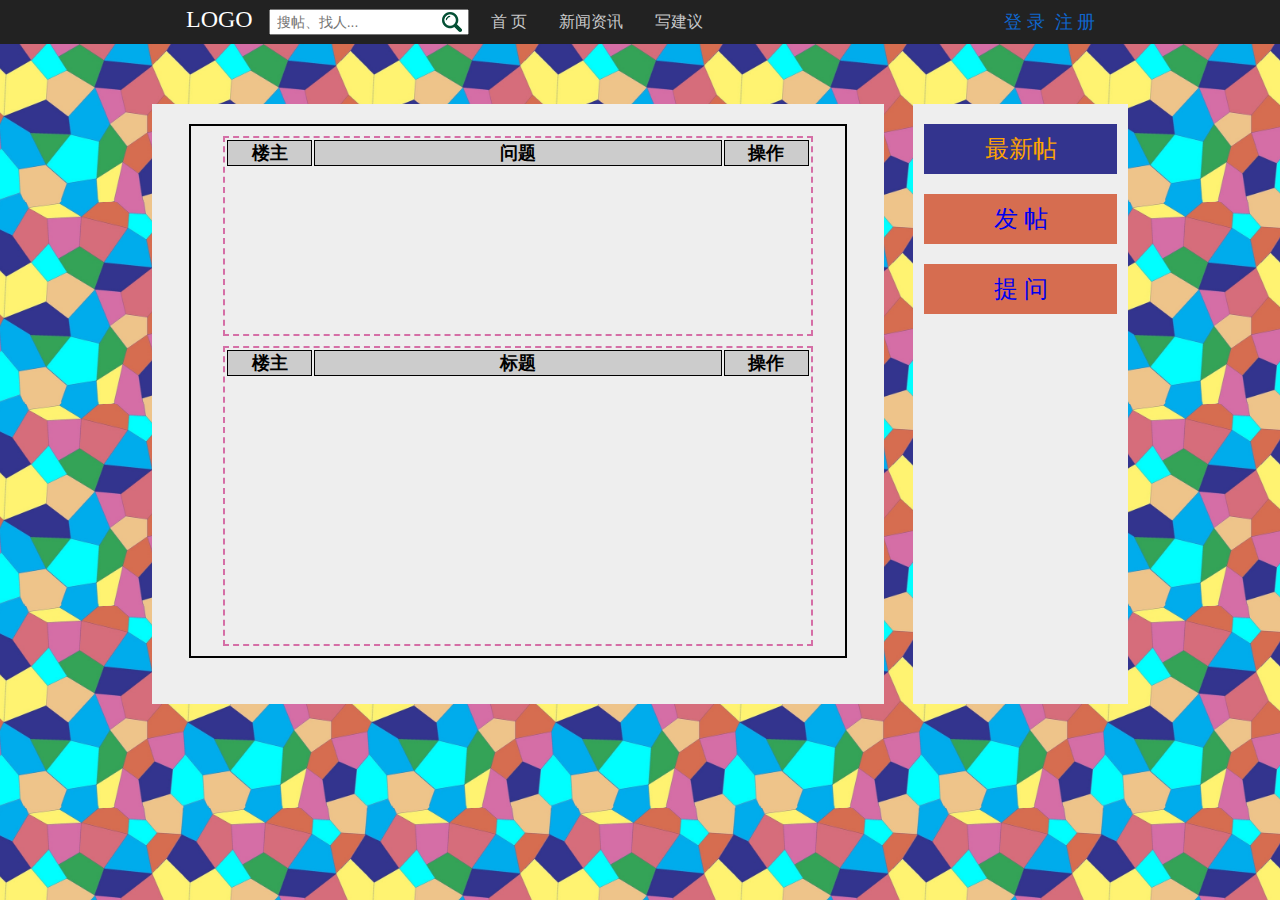
<file: index.html>
<!DOCTYPE HTML>
<html>
<head>
	<meta charset="utf-8">
	<meta name="viewport" content="width=device-width,initial-scale=1,use-scalable=no">
	<title>简单小论坛</title>
	<link href="./public/images/favicon.ico" rel="shortcut icon" type="image/x-icon" media="screen">
	<link href="./public/css/index.css" rel="stylesheet" type="text/css"/>
	<link href="./public/css/table.css" rel="stylesheet" type="text/css" media="all"/>
	<script src="./public/js/jquery-1.8.2.min.js" type="text/javascript"></script>
	<script src="./public/js/jquery1.7.js" type="text/javascript"></script>
</head>
<body>
<div class="header clearfix">
	<div class="logo"><a href="javascript:;">LOGO</a></div>
	<div class="nav_btn" id="nav_btn">三</div>
	<div class="search"> 
		<input type="text" class="search_text" placeholder="搜帖、找人..." id="keywords" name="keywords">
    	<button type="submit" class="search_btn" style="top: 11px;" id="submit" name="submit" ></button>
    </div>
	<ul class="nav clearfix" id="nav">
		<li><a href="./index.html">首    页</a></li>
		<li><a href="http://www.cnnic.net.cn/">新闻资讯</a></li>
		<li><a href="javascript:;" onclick="alert('请登录，登陆后才能发建议！')">写建议</a></li>
        <li><a href="./login.html" class="phone">登   录</a></li>
        <li><a href="./register.html" class="phone">注   册</a></li>
	</ul>
	<div class="operation">
		<div class="login"><a href="./login.html">登   录</a></div>
		<div class="register"><a href="./register.html">注   册</a></div>
	</div>
</div>
<div class="container clearfix" id="container">
	<div class="content content-left">
		<div class="curr_div">
			<div class="question_answer">
				<table class="table-style">
                        <thead>
                        <tr class="text-c">
                            <th width="100">楼主</th>
                            <th width="500">问题</th>
                            <th width="100">操作</th>
                        </tr>
                        </thead>
                        <tbody id="ask">
                        <!-- 数据显示区 -->
                        </tbody>
                    </table>
			</div>
			<div class="latest_posts">
				<table class="table-style">
                    <thead>
                        <tr class="text-c">
                            <th width="100">楼主</th>
                            <th width="500">标题</th>
                            <th width="100">操作</th>
                        </tr>
                    </thead>
                    <tbody id="post">
                    <!-- 数据显示区 -->
                    </tbody>
                </table>
			</div>
		</div>
	</div>
	<div class="content content-right public-nav">
		<div class="posts content-right_btn"><a href="javascript:;" index="0" class="reveal_nav curr_nav">最新帖</a></div>
		<div class="posting content-right_btn" id="posting"><a href="javascript:;" index="1" class="reveal_nav">发    帖</a></div>
		<div class="quiz content-right_btn" id="quiz"><a href="javascript:;" index="2" class="reveal_nav">提    问</a></div>
	</div>
</div> 
<div class="container-in clearfix hid" id="container_in">
    <div class="content-in">
        <div class="back" id="back" style="float: right; margin: 10px 8px -10px 0;"><a href="javascript:;">返回</a></div>
        <div class="topic" id="topic">
            <div class="title"></div>
            <div class="host">楼主：<span></span></div>
            <div class="main"><p style="text-indent:2em;"></p></div>
            <div class="write">
                <textarea name="write" class="write_main" id="write" placeholder="说点什么....(50字以内)" maxlength="50" clos="10" rows="5" warp="virtual"></textarea>
                <input type="submit" name="go" id="go" style="font-size: 16px;" value="发表">
            </div>
            <div class="answer">
                <table class="table-style">
                    <thead>
                        <tr class="text-c">
                            <th width="200">用户</th>
                            <th width="800">回答</th>
                        </tr>
                    </thead>
                    <tbody id="answer">
                    <!-- 数据显示区 -->
                    </tbody>
                </table>
            </div>
        </div>
    </div>
</div>
<div class="container-in clearfix hid" id="container_in2">
    <div class="content-in">
        <div class="back" id="back2" style="float: right; margin: 10px 8px -10px 0;"><a href="javascript:;">返回</a></div>
        <div class="topic" id="topic2">
            <div class="title"></div>
            <div class="host">楼主：<span></span></div>
            <div class="main"><p style="text-indent:2em;"></p></div>
            <div class="write">
                <textarea name="write" class="write_main" id="write2" placeholder="说点什么....(50字以内)" maxlength="50" clos="10" rows="5" warp="virtual"></textarea>
                <input type="submit" name="go" id="go2" style="font-size: 16px;" value="发表">
            </div>
            <div class="answer">
                <table class="table-style">
                    <thead>
                        <tr class="text-c">
                            <th width="200">用户</th>
                            <th width="800">回答</th>
                        </tr>
                    </thead>
                    <tbody id="answer2">
                    <!-- 数据显示区 -->
                    </tbody>
                </table>
            </div>
        </div>
    </div>
</div>
<script type="text/javascript" src="./public/js/index.js"></script>
<script type="text/javascript">
$('#posting').on('click',function(){
    alert("请登录，登陆后才能发帖！");
});
$('#quiz').on('click',function(){
    alert("请登录，登陆后才能提问！");
});
</script>	
<script type="text/javascript">
$(function (){
        $.ajax({
            url:"public/operate.php?act=get_post_list",
            method:"get",
            datatype:"json",
            success:function(data){
                var result = $.parseJSON(data);
                if (result.code!=0){
                    alert(result.msg);
                    return;
                }
                var post_list = $("#post");
                var posts = result.data;
                // for( var i = 0 , j = posts.length ; i < j ; i++) {
                //     var post_dom = get_post(posts[i]);
                //     post_list.append(post_dom);
                // }
                for( var i = posts.length-1 , j =  0; i >= j ; i--) {
                    var post_dom = get_post(posts[i]);
                    post_list.append(post_dom);
                }
            },
            error:function(data){
                alert('获取帖子列表失败！');
            }
        });
        $.ajax({
                url:"public/operate.php?act=get_ask_list",
                method:"get",
                datatype:"json",
                success:function(data){
                    var result = $.parseJSON(data);
                    if (result.code!=0){
                        alert(result.msg);
                        return;
                    }
                    var ask_list = $("#ask");
                    var asks = result.data;
                    // for( var i = 0 , j = asks.length ; i < j ; i++) {
                    //     var ask_dom = get_ask(asks[i]);
                    //     ask_list.append(ask_dom);
                    // }
                    for( var i = asks.length-1 , j = 0 ; i >= j ; i--) {
                        var ask_dom = get_ask(asks[i]);
                        ask_list.append(ask_dom);
                    }
                },
                error:function(data){
                    alert('获取问题列表失败！');
                }
            });
        $('#submit').on('click',function(){
            var keywords = $('#keywords').val().trim();
            if(!keywords) {
                alert("请输入需搜索的内容");
                return;
            } else{
                $.ajax({
                        url:"public/operate.php?act=search",
                        method:"POST",
                        datatype:"json",
                        data:{
                            keywords:keywords
                        },
                        success:function(data){
                            $("#keywords").val('');
                            var result = $.parseJSON(data);
                            if (result.code!=0){
                                alert(result.msg);
                                return;
                            }
                            $("#post").children("tr").remove();
                            $("#ask").children("tr").remove();
                            var post_list = $("#post");
                            var ask_list = $("#ask");
                            var posts = result.data;
                            var a=0;
                            var b=0;
                            for( var i = 0 , j = posts.length ; i < j ; i++) {
                                if (posts[i].category==1) {
                                    ++a;
                                    var post_dom = get_post(posts[i]);
                                    post_list.append(post_dom);
                                }
                                if (posts[i].category==0) {
                                    ++b;
                                    var ask_dom = get_ask(posts[i]);
                                    ask_list.append(ask_dom);
                                }
                            }
                            if (a==0&&b==0) {
                                        alert('未找到相关帖子和问题，请重新输入关键词！');
                                    }else if (b!=0&&a!=0) {
                                        alert('内容如下！');
                                    } else {

                                    if (b==0){
                                                alert('未找到相关问题!');
                                            } 
                                    if (a==0){
                                                alert('未找到相关帖子!');
                                            } 
                                    if (b!=0){
                                                alert('相关问题内容如下！');
                                            } 
                                    if (a!=0){
                                                alert('相关帖子内容如下！');
                                            }
                                }
					            var back = $("#container_in2");
					            back.addClass('hid');
					            back.removeClass('show');
					            var come = $("#container");
					            come.removeClass('hid');
					            come.addClass('show');
                        },
                        error:function(data){
                            alert('搜索的内容失败!!!');
                        }
                    });
            }
        });
        //获取问题模块
        function get_ask(data){
                    var row_obj = $('<tr class="text-c"></tr>');
                    var old_data = ["username","title"];
                    for(var j = 1;j <3;j++){
                        var col_td = $("<td></td>");
                        old_data[0] = data.username;
                        old_data[1] = data.title;
                        col_td.text(old_data[j-1]);
                        row_obj.append(col_td);
                    }
                    //操作按钮
                    var Button = $('<a title="进入话题" href="javascript:;" style="text-decoration:none">进入话题</a>');
                    Button.attr("title",data['title']);
                    Button.click(ask_in);

                    var opt_td = $('<td></td>');
                    opt_td.append(Button);
                    row_obj.append(opt_td);
                    //返回
                    return row_obj;
                }
                //获取问题模块
            function get_post(data){
                    var row_obj = $('<tr class="text-c"></tr>');
                    var old_data = ["username","title"];
                    for(var j = 1;j <3;j++){
                        var col_td = $("<td></td>");
                        old_data[0] = data.username;
                        old_data[1] = data.title;
                        col_td.text(old_data[j-1]);
                        row_obj.append(col_td);
                    }
                    //操作按钮
                    var Button = $('<a title="进入话题" href="javascript:;" style="text-decoration:none">进入话题</a>');
                    Button.attr("title",data['title']);
                    Button.click(post_in);

                    var opt_td = $('<td></td>');
                    opt_td.append(Button);
                    row_obj.append(opt_td);
                    //返回
                    return row_obj;
                }
        //进入问题
        function ask_in(title){
            var title = $(this).attr("title");
            var back = $("#container_in");
            back.removeClass('hid');
            back.addClass('show');
            var come = $("#container");
            come.addClass('hid');
            come.removeClass('show');
            $.ajax({
                url:"public/operate.php?act=ask_in",
                method:"post",
                data: {
                    title:title,
                },
                datatype:"json",
                success:function(data){
                    var meButton = $('#answer').children().remove();
                    var result = $.parseJSON(data);
                    if (result.code!=0){
                        alert(result.msg);
                        return;
                    }
                    if (result.msg!=''){
                        alert(result.msg);
                    }
                    var answer_list = $("#answer");
                    var data = result.data;
                    if(data.length==1) {
                        alert("暂时没有人回答，快来回答吧！");
                    }
                    var father = data[0];
                    var topic_title = $("#topic .title");
                    var topic_host = $("#topic .host span");
                    var topic_main = $("#topic .main p");
                    topic_title.text(father.title);
                    topic_host.text(father.username);
                    topic_main.text(father.main);
                    for( var i = 1 , j = data.length ; i < j ; i++) {
                        var data_dom = answer(data[i]);
                        answer_list.append(data_dom);
                    }
                    $('#gom').on('click',function(){
                        var write = $("#write").val().trim();
                        var title = father.title;
                        if (!write) {
                            alert("请输入评论内容!");
                            return;
                        }
                        $("#write").val('');
                        alert("请登录，登录后才可以评论!");
                    });
                },
                error:function(data){
                    alert('进入话题讨论失败！');
                }
            });
        }
        function answer(data){
            var row_obj = $('<tr class="text-c"></tr>');
                    var old_data = ["username","answer"];
                    for(var j = 0;j <2;j++){
                        var col_td = $("<td></td>");
                        old_data[0] = data.username;
                        old_data[1] = data.answer;
                        col_td.text(old_data[j]);
                        row_obj.append(col_td);
                    }
                    return row_obj;
        }
        //进入帖子
        function post_in(title){
            var title = $(this).attr("title");
            var back = $("#container_in2");
            back.removeClass('hid');
            back.addClass('show');
            var come = $("#container");
            come.addClass('hid');
            come.removeClass('show');
            $.ajax({
                url:"public/operate.php?act=post_in",
                method:"post",
                data: {
                    title:title,
                },
                datatype:"json",
                success:function(data){
                    var meButton = $('#answer2').children().remove();
                    var result = $.parseJSON(data);
                    if (result.code!=0){
                        alert(result.msg);
                        return;
                    }
                    if (result.msg!=''){
                        alert(result.msg);
                    }
                    var answer_list = $("#answer2");
                    var data = result.data;
                    if(data.length==1) {
                        alert("暂时没有人评论，快来评论吧！");
                    }
                    var father = data[0];
                    var topic_title = $("#topic2 .title");
                    var topic_host = $("#topic2 .host span");
                    var topic_main = $("#topic2 .main p");
                    topic_title.text(father.title);
                    topic_host.text(father.username);
                    topic_main.text(father.main);
                    for( var i = 1 , j = data.length ; i < j ; i++) {
                        var data_dom = answer(data[i]);
                        answer_list.append(data_dom);
                    }
                    $('#go2').on('click',function(){
                        var write = $("#write2").val().trim();
                        var title = father.title;
                        if (!write) {
                            alert("请输入评论内容!");
                            return;
                        }
                        $("#write2").val('');
                        alert("请登录，登录后才可以评论!");
                    });
                },
                error:function(data){
                    alert('进入话题讨论失败！');
                }
            });
        }
        $('#go').on('click',function(){
            var write = $("#write").val().trim();
            if (!write) {
                alert("请输入评论内容!");
                return;
            }
            alert("请登录，登录后才可以评论!");
          }); 
        $('#back').on('click',function(){
            var back = $("#container_in");
            back.addClass('hid');
            back.removeClass('show');
            var come = $("#container");
            come.removeClass('hid');
            come.addClass('show');
        });
        $('#back2').on('click',function(){
            var back = $("#container_in2");
            back.addClass('hid');
            back.removeClass('show');
            var come = $("#container");
            come.removeClass('hid');
            come.addClass('show');
        });
    });
</script>		
</body>
</html>
</file>
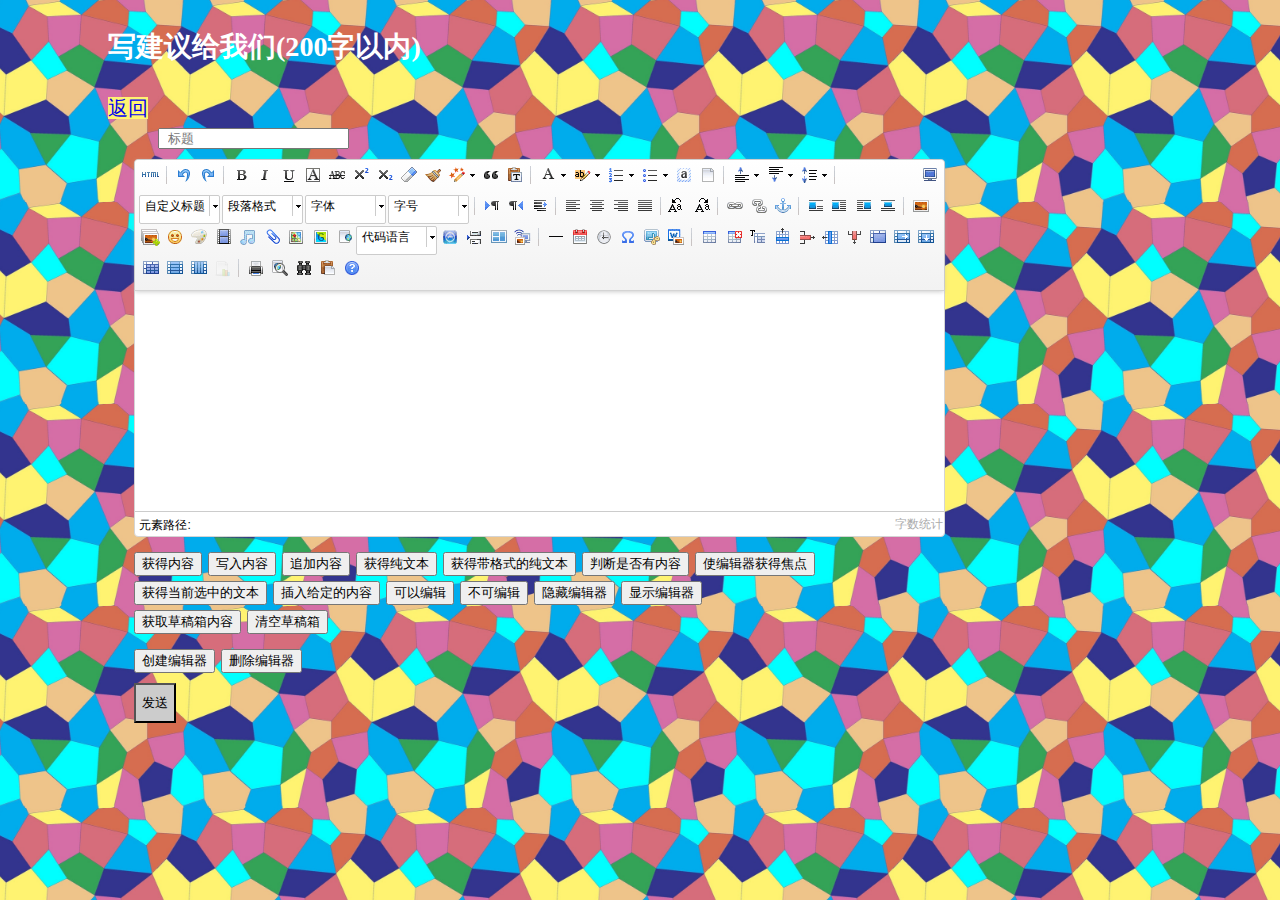
<file: advice.html>
<!DOCTYPE HTML>
<html>
<head>
    <meta http-equiv="Content-Type" content="text/html;charset=utf-8"/>
    <meta name="viewport" content="width=device-width,initial-scale=1,use-scalable=no">
    <title>建议 - 简单小论坛</title>
    <link href="images/favicon.ico" rel="shortcut icon" type="image/x-icon" media="screen">
    <script type="text/javascript" charset="utf-8" src="ueditor/ueditor.config.js"></script>
    <script type="text/javascript" charset="utf-8" src="ueditor/ueditor.all.min.js"> </script>
    <script type="text/javascript" charset="utf-8" src="ueditor/lang/zh-cn/zh-cn.js"></script>
    <script src="js/jquery-1.8.2.min.js" type="text/javascript"></script>
    <script src="js/jquery1.7.js" type="text/javascript"></script>
</head>
<body>
    <style type="text/css">
        body {
            background-image: url('images/bg.png');
            font-size: 24px;
            font-family: 'MicroSoft YaHei';
        }
        div{
            width:100%;
        }
    </style>
</head>
<body>
<div>
    <h3 style="position: relative;left:100px;color:#fff;">写建议给我们(200字以内)</h3><a href="javascript:window.history.back()" style="position: relative;top:0px;left: 100px;text-decoration: none;font-size: 20px;background-color: #FFF371;">返回</a>
    <div style="position: relative;top:0px;left: 150px;"><input type="text" name="title" placeholder="标题" style="padding-left: 8px;"></div>
    <script id="editor" name="editor" type="text/plain" style="width:80%;height:220px; margin: 10px auto 0;"></script>
</div>
<div id="btns" style="width:80%;margin: 10px auto;">
    <div>
        <button onclick="getContent()">获得内容</button>
        <button onclick="setContent()">写入内容</button>
        <button onclick="setContent(true)">追加内容</button>
        <button onclick="getContentTxt()">获得纯文本</button>
        <button onclick="getPlainTxt()">获得带格式的纯文本</button>
        <button onclick="hasContent()">判断是否有内容</button>
        <button onclick="setFocus()">使编辑器获得焦点</button>
    </div>
    <div>
        <button onclick="getText()">获得当前选中的文本</button>
        <button onclick="insertHtml()">插入给定的内容</button>
        <button id="enable" onclick="setEnabled()">可以编辑</button>
        <button onclick="setDisabled()">不可编辑</button>
        <button onclick=" UE.getEditor('editor').setHide()">隐藏编辑器</button>
        <button onclick=" UE.getEditor('editor').setShow()">显示编辑器</button>
    </div>

    <div>
        <button onclick="getLocalData()" >获取草稿箱内容</button>
        <button onclick="clearLocalData()" >清空草稿箱</button>
    </div>
</div>
<div style="width:80%;margin: 10px auto;">
    <button onclick="createEditor()">
    创建编辑器</button>
    <button onclick="deleteEditor()">
    删除编辑器</button>
</div>
<div style="width:80%;margin: 10px auto 100px;height:20px;">
    <input type="submit" name="submit" id="submit" value="发送" style="height:20px;height:40px;color:#000;background: #ccc;">
</div>
<script type="text/javascript">

    var ue = UE.getEditor('editor');

    function insertHtml() {
        var value = prompt('插入html代码', '');
        UE.getEditor('editor').execCommand('insertHtml', value)
    }
    function createEditor() {
        enableBtn();
        UE.getEditor('editor');
    }
    function getContent() {
        var arr = [];
        arr.push("使用editor.getContent()方法可以获得编辑器的内容");
        arr.push("内容为：");
        arr.push(UE.getEditor('editor').getContent());
        alert(arr.join("\n"));
    }
    function getPlainTxt() {
        var arr = [];
        arr.push("使用editor.getPlainTxt()方法可以获得编辑器的带格式的纯文本内容");
        arr.push("内容为：");
        arr.push(UE.getEditor('editor').getPlainTxt());
        alert(arr.join('\n'))
    }
    function setContent(isAppendTo) {
        var arr = [];
        arr.push("使用editor.setContent('欢迎使用ueditor')方法可以设置编辑器的内容");
        UE.getEditor('editor').setContent('欢迎使用ueditor', isAppendTo);
        alert(arr.join("\n"));
    }
    function setDisabled() {
        UE.getEditor('editor').setDisabled('fullscreen');
        disableBtn("enable");
    }

    function setEnabled() {
        UE.getEditor('editor').setEnabled();
        enableBtn();
    }

    function getText() {
        //当你点击按钮时编辑区域已经失去了焦点，如果直接用getText将不会得到内容，所以要在选回来，然后取得内容
        var range = UE.getEditor('editor').selection.getRange();
        range.select();
        var txt = UE.getEditor('editor').selection.getText();
        alert(txt)
    }

    function getContentTxt() {
        var arr = [];
        arr.push("使用editor.getContentTxt()方法可以获得编辑器的纯文本内容");
        arr.push("编辑器的纯文本内容为：");
        arr.push(UE.getEditor('editor').getContentTxt());
        alert(arr.join("\n"));
    }
    function hasContent() {
        var arr = [];
        arr.push("判断编辑器里是否有内容");
        arr.push("判断结果为：");
        arr.push(UE.getEditor('editor').hasContents());
        alert(arr.join("\n"));
    }
    function setFocus() {
        UE.getEditor('editor').focus();
    }
    function deleteEditor() {
        disableBtn();
        UE.getEditor('editor').destroy();
    }
    function disableBtn(str) {
        var div = document.getElementById('btns');
        var btns = UE.dom.domUtils.getElementsByTagName(div, "button");
        for (var i = 0, btn; btn = btns[i++];) {
            if (btn.id == str) {
                UE.dom.domUtils.removeAttributes(btn, ["disabled"]);
            } else {
                btn.setAttribute("disabled", "true");
            }
        }
    }
    function enableBtn() {
        var div = document.getElementById('btns');
        var btns = UE.dom.domUtils.getElementsByTagName(div, "button");
        for (var i = 0, btn; btn = btns[i++];) {
            UE.dom.domUtils.removeAttributes(btn, ["disabled"]);
        }
    }

    function getLocalData () {
        alert(UE.getEditor('editor').execCommand( "getlocaldata" ));
    }

    function clearLocalData () {
        UE.getEditor('editor').execCommand( "clearlocaldata" );
        alert("已清空草稿箱")
    }
</script>
<script type="text/javascript">
$('#submit').on('click',function(){
    alert("该功能暂未开通，敬请期待！");
    }); 
</script>
</body>
</html>
</file>
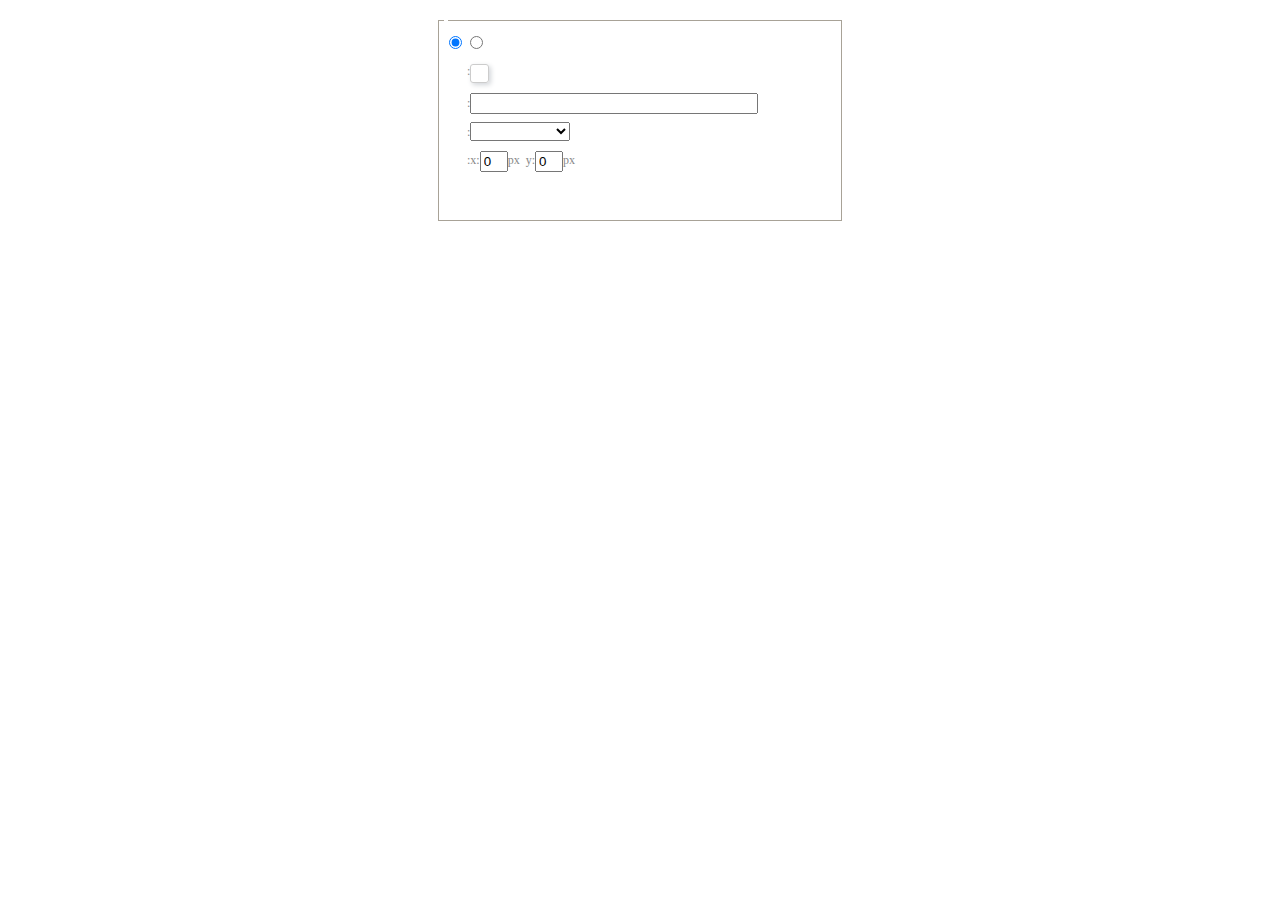
<file: ueditor/dialogs/background/background.html>
<!DOCTYPE HTML>
<html>
<head>
    <meta http-equiv="Content-Type" content="text/html;charset=utf-8"/>
    <script type="text/javascript" src="../internal.js"></script>
    <link rel="stylesheet" type="text/css" href="background.css">
</head>
<body>
    <div id="bg_container" class="wrapper">
        <div id="tabHeads" class="tabhead">
            <span class="focus" data-content-id="normal"><var id="lang_background_normal"></var></span>
            <span class="" data-content-id="imgManager"><var id="lang_background_local"></var></span>
        </div>
        <div id="tabBodys" class="tabbody">
            <div id="normal" class="panel focus">
                <fieldset class="bgarea">
                    <legend><var id="lang_background_set"></var></legend>
                    <div class="content">
                        <div>
                            <label><input id="nocolorRadio" class="iptradio" type="radio" name="t" value="none" checked="checked"><var id="lang_background_none"></var></label>
                            <label><input id="coloredRadio" class="iptradio" type="radio" name="t" value="color"><var id="lang_background_colored"></var></label>
                        </div>
                        <div class="wrapcolor pl">
                            <div class="color">
                                <var id="lang_background_color"></var>:
                            </div>
                            <div id="colorPicker"></div>
                            <div class="clear"></div>
                        </div>
                        <div class="wrapcolor pl">
                            <label><var id="lang_background_netimg"></var>:</label><input class="txt" type="text" id="url">
                        </div>
                        <div id="alignment" class="alignment">
                            <var id="lang_background_align"></var>:<select id="repeatType">
                                <option value="center"></option>
                                <option value="repeat-x"></option>
                                <option value="repeat-y"></option>
                                <option value="repeat"></option>
                                <option value="self"></option>
                            </select>
                        </div>
                        <div id="custom" >
                            <var id="lang_background_position"></var>:x:<input type="text" size="1" id="x" maxlength="4" value="0">px&nbsp;&nbsp;y:<input type="text" size="1" id="y" maxlength="4" value="0">px
                        </div>
                    </div>
                </fieldset>

            </div>
            <div id="imgManager" class="panel">
                <div id="imageList" style=""></div>
            </div>
        </div>
    </div>
    <script type="text/javascript" src="background.js"></script>
</body>
</html>
</file>
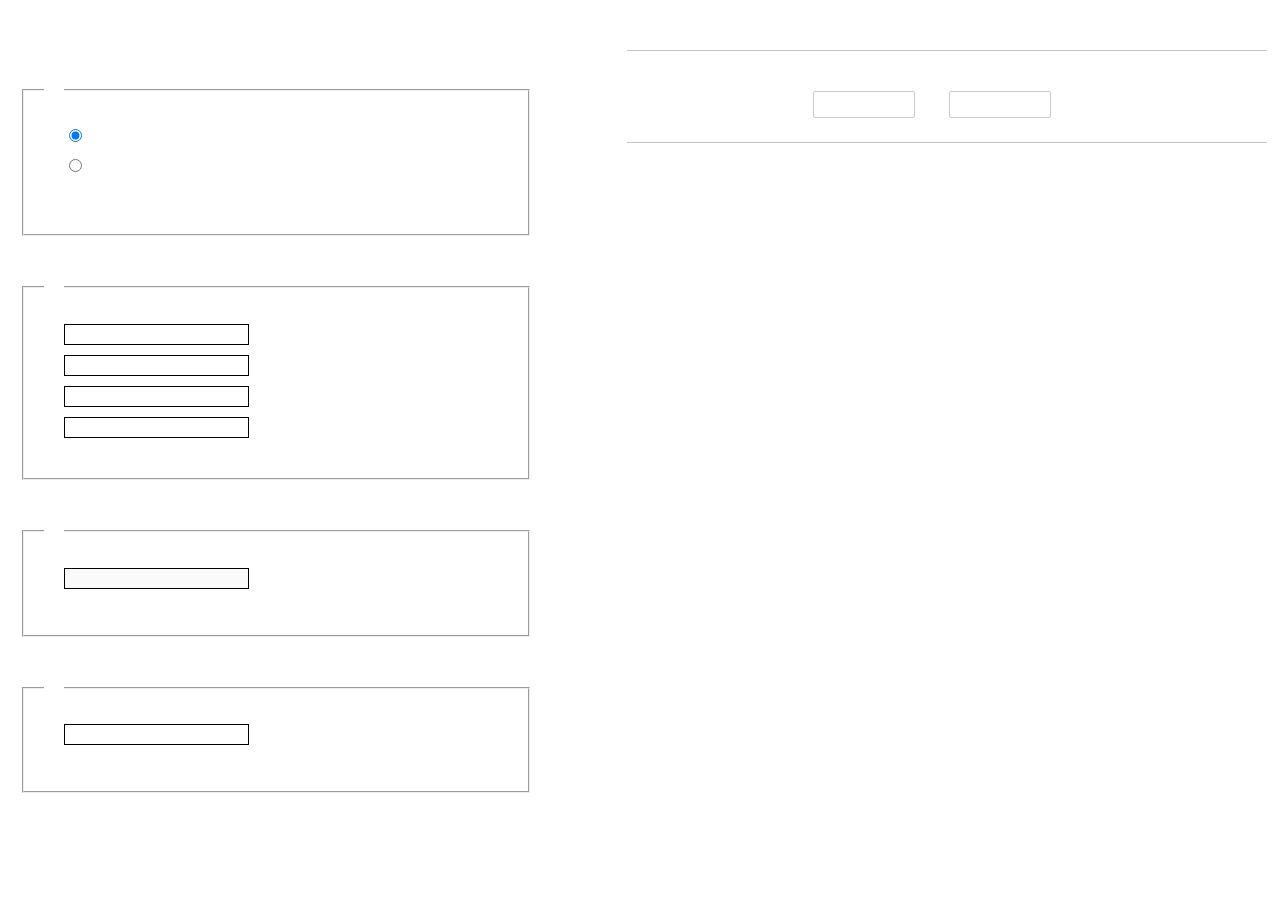
<file: ueditor/dialogs/charts/charts.html>
<!DOCTYPE html>
<html>
    <head>
        <title>chart</title>
        <meta chartset="utf-8">
        <link rel="stylesheet" type="text/css" href="charts.css">
        <script type="text/javascript" src="../internal.js"></script>
    </head>
    <body>
        <div class="main">
            <div class="table-view">
                <h3><var id="lang_data_source"></var></h3>
                <div id="tableContainer" class="table-container"></div>
                <h3><var id="lang_chart_format"></var></h3>
                <form name="data-form">
                    <div class="charts-format">
                        <fieldset>
                            <legend><var id="lang_data_align"></var></legend>
                            <div class="format-item-container">
                                <label>
                                    <input type="radio" class="format-ctrl not-pie-item" name="charts-format" value="1" checked="checked">
                                    <var id="lang_chart_align_same"></var>
                                </label>
                                <label>
                                    <input type="radio" class="format-ctrl not-pie-item" name="charts-format" value="-1">
                                    <var id="lang_chart_align_reverse"></var>
                                </label>
                                <br>
                            </div>
                        </fieldset>
                        <fieldset>
                            <legend><var id="lang_chart_title"></var></legend>
                            <div class="format-item-container">
                                <label>
                                    <var id="lang_chart_main_title"></var><input type="text" name="title" class="data-item">
                                </label>
                                <label>
                                    <var id="lang_chart_sub_title"></var><input type="text" name="sub-title" class="data-item not-pie-item">
                                </label>
                                <label>
                                    <var id="lang_chart_x_title"></var><input type="text" name="x-title" class="data-item not-pie-item">
                                </label>
                                <label>
                                    <var id="lang_chart_y_title"></var><input type="text" name="y-title" class="data-item not-pie-item">
                                </label>
                            </div>
                        </fieldset>
                        <fieldset>
                            <legend><var id="lang_chart_tip"></var></legend>
                            <div class="format-item-container">
                                <label>
                                    <var id="lang_cahrt_tip_prefix"></var>
                                    <input type="text" id="tipInput" name="tip" class="data-item" disabled="disabled">
                                </label>
                                <p><var id="lang_cahrt_tip_description"></var></p>
                            </div>
                        </fieldset>
                        <fieldset>
                            <legend><var id="lang_chart_data_unit"></var></legend>
                            <div class="format-item-container">
                                <label><var id="lang_chart_data_unit_title"></var><input type="text" name="unit" class="data-item"></label>
                                <p><var id="lang_chart_data_unit_description"></var></p>
                            </div>
                        </fieldset>
                    </div>
                </form>
            </div>
            <div class="charts-view">
                <div id="chartsContainer" class="charts-container"></div>
                <div id="chartsType" class="charts-type">
                    <h3><var id="lang_chart_type"></var></h3>
                    <div class="scroll-view">
                        <div class="scroll-container">
                            <div id="scrollBed" class="scroll-bed"></div>
                        </div>
                        <div id="buttonContainer" class="button-container">
                            <a href="#" data-title="prev"><var id="lang_prev_btn"></var></a>
                            <a href="#" data-title="next"><var id="lang_next_btn"></var></a>
                        </div>
                    </div>
                </div>
            </div>
        </div>
        <script src="../../third-party/jquery-1.10.2.min.js"></script>
        <script src="../../third-party/highcharts/highcharts.js"></script>
        <script src="chart.config.js"></script>
        <script src="charts.js"></script>
    </body>
</html>
</file>
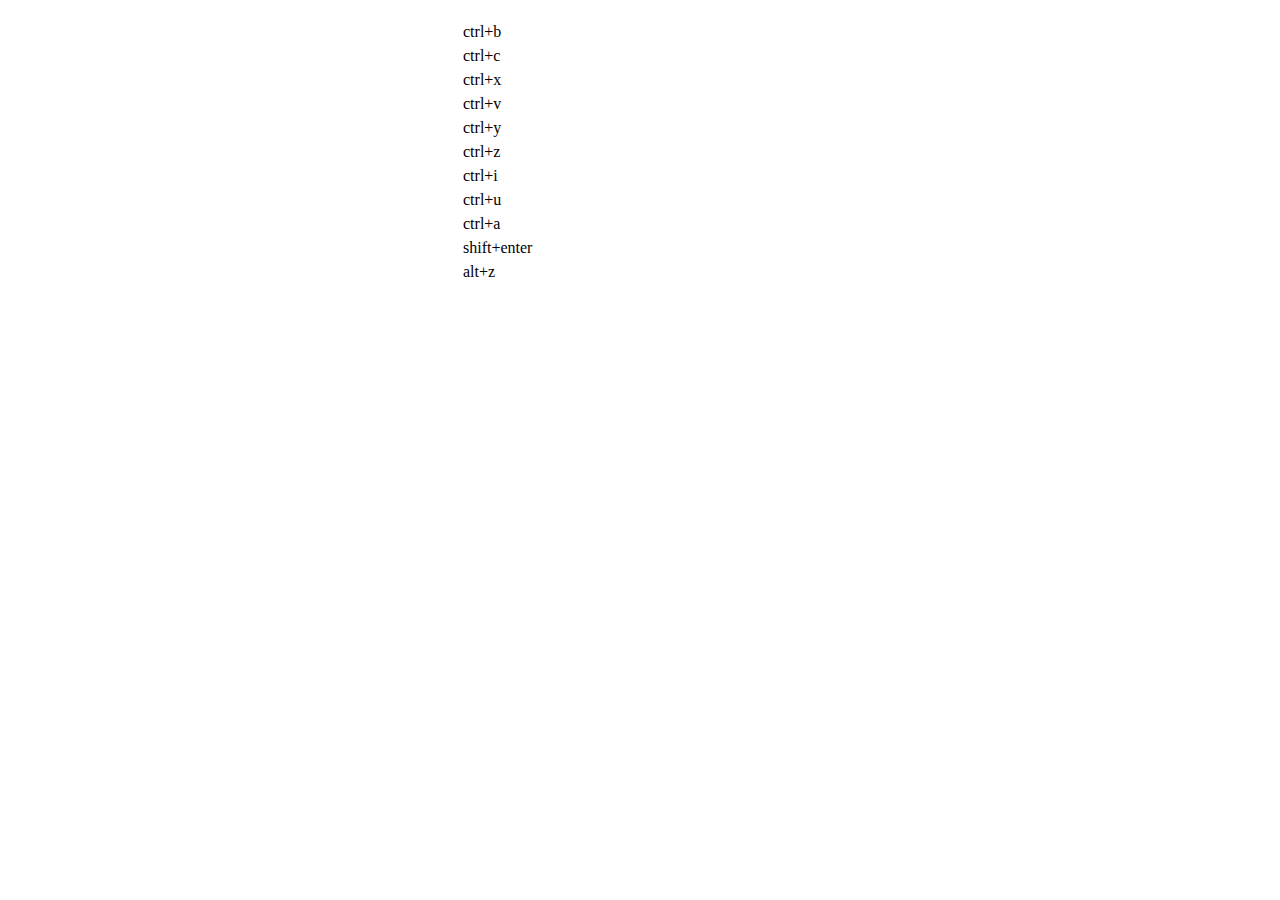
<file: ueditor/dialogs/help/help.html>
<!DOCTYPE HTML PUBLIC "-//W3C//DTD HTML 4.01 Transitional//EN"
        "http://www.w3.org/TR/html4/loose.dtd">
<html>
<head>
    <title>帮助</title>
    <meta content="text/html; charset=utf-8" http-equiv="Content-Type"/>
    <script type="text/javascript" src="../internal.js"></script>
    <link rel="stylesheet" type="text/css" href="help.css">
</head>
<body>
<div class="wrapper" id="helptab">
    <div id="tabHeads" class="tabhead">
        <span class="focus" tabsrc="about"><var id="lang_input_about"></var></span>
        <span tabsrc="shortcuts"><var id="lang_input_shortcuts"></var></span>
    </div>
    <div id="tabBodys" class="tabbody">
        <div id="about" class="panel">
            <h1>UEditor</h1>
            <p id="version"></p>
            <p><var id="lang_input_introduction"></var></p>
        </div>
        <div id="shortcuts" class="panel">
            <table>
                <thead>
                <tr>
                    <td><var id="lang_Txt_shortcuts"></var></td>
                    <td><var id="lang_Txt_func"></var></td>
                </tr>
                </thead>
                <tbody>
                <tr>
                    <td>ctrl+b</td>
                    <td><var id="lang_Txt_bold"></var></td>
                </tr>
                <tr>
                    <td>ctrl+c</td>
                    <td><var id="lang_Txt_copy"></var></td>
                </tr>
                <tr>
                    <td>ctrl+x</td>
                    <td><var id="lang_Txt_cut"></var></td>
                </tr>
                <tr>
                    <td>ctrl+v</td>
                    <td><var id="lang_Txt_Paste"></var></td>
                </tr>
                <tr>
                    <td>ctrl+y</td>
                    <td><var id="lang_Txt_undo"></var></td>
                </tr>
                <tr>
                    <td>ctrl+z</td>
                    <td><var id="lang_Txt_redo"></var></td>
                </tr>
                <tr>
                    <td>ctrl+i</td>
                    <td><var id="lang_Txt_italic"></var></td>
                </tr>
                <tr>
                    <td>ctrl+u</td>
                    <td><var id="lang_Txt_underline"></var></td>
                </tr>
                <tr>
                    <td>ctrl+a</td>
                    <td><var id="lang_Txt_selectAll"></var></td>
                </tr>
                <tr>
                    <td>shift+enter</td>
                    <td><var id="lang_Txt_visualEnter"></var></td>
                </tr>
                <tr>
                    <td>alt+z</td>
                    <td><var id="lang_Txt_fullscreen"></var></td>
                </tr>
                </tbody>
            </table>
        </div>
    </div>
</div>
<script type="text/javascript" src="help.js"></script>
</body>
</html>
</file>
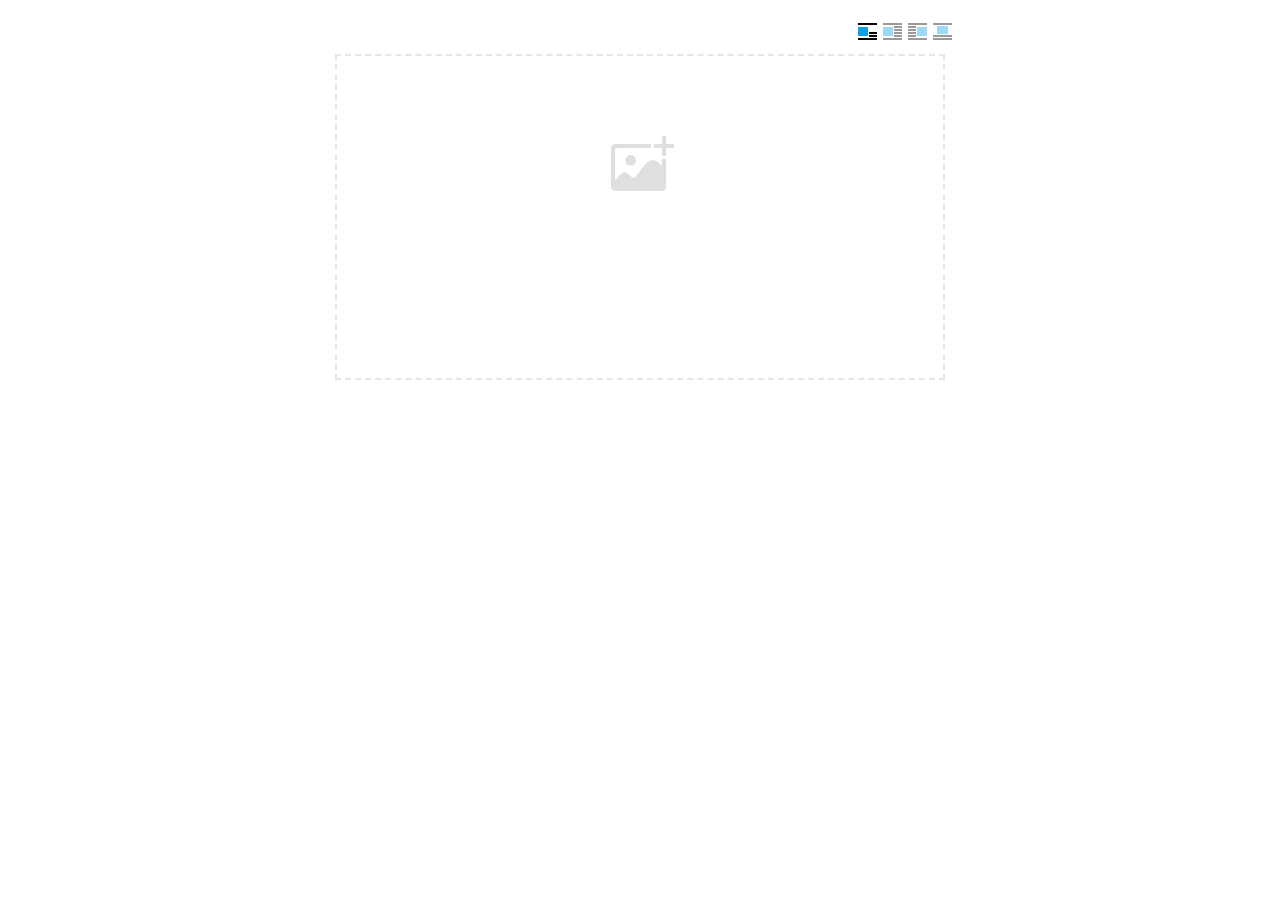
<file: ueditor/dialogs/image/image.html>
<!doctype html>
<html>
<head>
    <meta charset="UTF-8">
    <title>ueditor图片对话框</title>
    <script type="text/javascript" src="../internal.js"></script>

    <!-- jquery -->
    <script type="text/javascript" src="../../third-party/jquery-1.10.2.min.js"></script>

    <!-- webuploader -->
    <script src="../../third-party/webuploader/webuploader.min.js"></script>
    <link rel="stylesheet" type="text/css" href="../../third-party/webuploader/webuploader.css">

    <!-- image dialog -->
    <link rel="stylesheet" href="image.css" type="text/css" />
</head>
<body>

    <div class="wrapper">
        <div id="tabhead" class="tabhead">
            <span class="tab" data-content-id="remote"><var id="lang_tab_remote"></var></span>
            <span class="tab focus" data-content-id="upload"><var id="lang_tab_upload"></var></span>
            <span class="tab" data-content-id="online"><var id="lang_tab_online"></var></span>
            <span class="tab" data-content-id="search"><var id="lang_tab_search"></var></span>
        </div>
        <div class="alignBar">
            <label class="algnLabel"><var id="lang_input_align"></var></label>
                    <span id="alignIcon">
                        <span id="noneAlign" class="none-align focus" data-align="none"></span>
                        <span id="leftAlign" class="left-align" data-align="left"></span>
                        <span id="rightAlign" class="right-align" data-align="right"></span>
                        <span id="centerAlign" class="center-align" data-align="center"></span>
                    </span>
            <input id="align" name="align" type="hidden" value="none"/>
        </div>
        <div id="tabbody" class="tabbody">

            <!-- 远程图片 -->
            <div id="remote" class="panel">
                <div class="top">
                    <div class="row">
                        <label for="url"><var id="lang_input_url"></var></label>
                        <span><input class="text" id="url" type="text"/></span>
                    </div>
                </div>
                <div class="left">
                    <div class="row">
                        <label><var id="lang_input_size"></var></label>
                        <span><var id="lang_input_width">&nbsp;&nbsp;</var><input class="text" type="text" id="width"/>px </span>
                        <span><var id="lang_input_height">&nbsp;&nbsp;</var><input class="text" type="text" id="height"/>px </span>
                        <span><input id="lock" type="checkbox" disabled="disabled"><span id="lockicon"></span></span>
                    </div>
                    <div class="row">
                        <label><var id="lang_input_border"></var></label>
                        <span><input class="text" type="text" id="border"/>px </span>
                    </div>
                    <div class="row">
                        <label><var id="lang_input_vhspace"></var></label>
                        <span><input class="text" type="text" id="vhSpace"/>px </span>
                    </div>
                    <div class="row">
                        <label><var id="lang_input_title"></var></label>
                        <span><input class="text" type="text" id="title"/></span>
                    </div>
                </div>
                <div class="right"><div id="preview"></div></div>
            </div>

            <!-- 上传图片 -->
            <div id="upload" class="panel focus">
                <div id="queueList" class="queueList">
                    <div class="statusBar element-invisible">
                        <div class="progress">
                            <span class="text">0%</span>
                            <span class="percentage"></span>
                        </div><div class="info"></div>
                        <div class="btns">
                            <div id="filePickerBtn"></div>
                            <div class="uploadBtn"><var id="lang_start_upload"></var></div>
                        </div>
                    </div>
                    <div id="dndArea" class="placeholder">
                        <div class="filePickerContainer">
                            <div id="filePickerReady"></div>
                        </div>
                    </div>
                    <ul class="filelist element-invisible">
                        <li id="filePickerBlock" class="filePickerBlock"></li>
                    </ul>
                </div>
            </div>

            <!-- 在线图片 -->
            <div id="online" class="panel">
                <div id="imageList"><var id="lang_imgLoading"></var></div>
            </div>

            <!-- 搜索图片 -->
            <div id="search" class="panel">
                <div class="searchBar">
                    <input id="searchTxt" class="searchTxt text" type="text" />
                    <select id="searchType" class="searchType">
                        <option value="&s=4&z=0"></option>
                        <option value="&s=1&z=19"></option>
                        <option value="&s=2&z=0"></option>
                        <option value="&s=3&z=0"></option>
                    </select>
                    <input id="searchReset" type="button"  />
                    <input id="searchBtn" type="button"  />
                </div>
                <div id="searchList" class="searchList"><ul id="searchListUl"></ul></div>
            </div>

        </div>
    </div>
    <script type="text/javascript" src="image.js"></script>

</body>
</html>
</file>
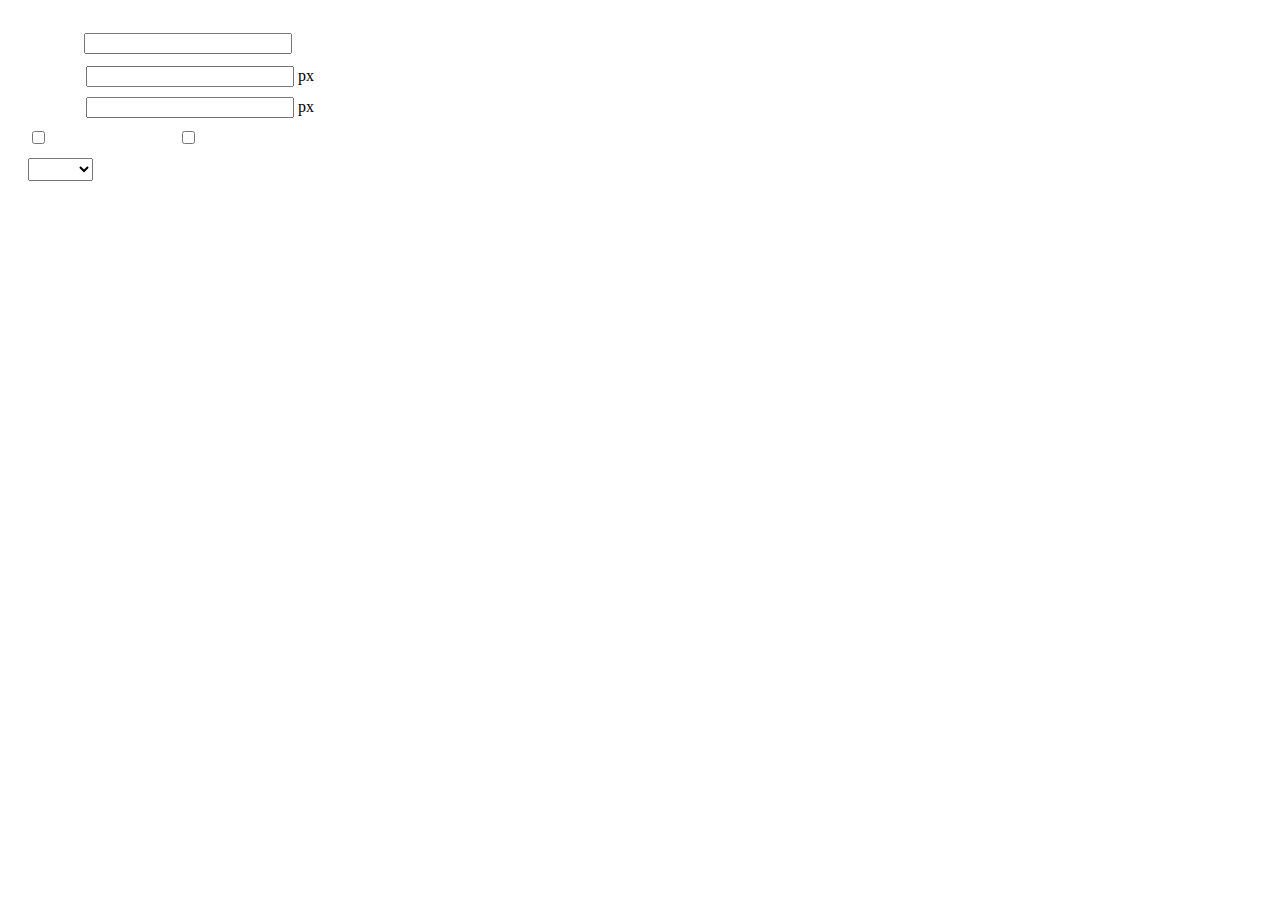
<file: ueditor/dialogs/insertframe/insertframe.html>
<!DOCTYPE html>
<html>
<head>
    <meta http-equiv="Content-Type" content="text/html; charset=utf-8"/>
    <title></title>
    <script type="text/javascript" src="../internal.js"></script>
    <style type="text/css">
        .warp {width: 320px;height: 153px;margin-left:5px;padding: 20px 0 0 15px;position: relative;}
        #url {width: 290px; margin-bottom: 2px; margin-left: -6px; margin-left: -2px\9;*margin-left:0;_margin-left:0; }
        .format span{display: inline-block; width: 58px;text-align: center; zoom:1;}
        table td{padding:5px 0;}
        #align{width: 65px;height: 23px;line-height: 22px;}
    </style>
</head>
<body>
<div class="warp">
        <table width="300" cellpadding="0" cellspacing="0">
            <tr>
                <td colspan="2" class="format">
                    <span><var id="lang_input_address"></var></span>
                    <input style="width:200px" id="url" type="text" value=""/>
                </td>
            </tr>
            <tr>
                <td colspan="2" class="format"><span><var id="lang_input_width"></var></span><input style="width:200px" type="text" id="width"/> px</td>

            </tr>
            <tr>
                <td colspan="2" class="format"><span><var id="lang_input_height"></var></span><input style="width:200px" type="text" id="height"/> px</td>
            </tr>
            <tr>
                <td><span><var id="lang_input_isScroll"></var></span><input type="checkbox" id="scroll"/> </td>
                <td><span><var id="lang_input_frameborder"></var></span><input type="checkbox" id="frameborder"/> </td>
            </tr>

            <tr>
                <td colspan="2"><span><var id="lang_input_alignMode"></var></span>
                    <select id="align">
                        <option value=""></option>
                        <option value="left"></option>
                        <option value="right"></option>
                    </select>
                </td>
            </tr>
        </table>
</div>
<script type="text/javascript">
    var iframe = editor._iframe;
    if(iframe){
        $G("url").value = iframe.getAttribute("src")||"";
        $G("width").value = iframe.getAttribute("width")||iframe.style.width.replace("px","")||"";
        $G("height").value = iframe.getAttribute("height") || iframe.style.height.replace("px","") ||"";
        $G("scroll").checked = (iframe.getAttribute("scrolling") == "yes") ? true : false;
        $G("frameborder").checked = (iframe.getAttribute("frameborder") == "1") ? true : false;
        $G("align").value = iframe.align ? iframe.align : "";
    }
    function queding(){
        var  url = $G("url").value.replace(/^\s*|\s*$/ig,""),
                width = $G("width").value,
                height = $G("height").value,
                scroll = $G("scroll"),
                frameborder = $G("frameborder"),
                float = $G("align").value,
                newIframe = editor.document.createElement("iframe"),
                div;
        if(!url){
            alert(lang.enterAddress);
            return false;
        }
        newIframe.setAttribute("src",/http:\/\/|https:\/\//ig.test(url) ? url : "http://"+url);
        /^[1-9]+[.]?\d*$/g.test( width ) ? newIframe.setAttribute("width",width) : "";
        /^[1-9]+[.]?\d*$/g.test( height ) ? newIframe.setAttribute("height",height) : "";
        scroll.checked ?  newIframe.setAttribute("scrolling","yes") : newIframe.setAttribute("scrolling","no");
        frameborder.checked ?  newIframe.setAttribute("frameborder","1",0) : newIframe.setAttribute("frameborder","0",0);
        float ? newIframe.setAttribute("align",float) :  newIframe.setAttribute("align","");
        if(iframe){
            iframe.parentNode.insertBefore(newIframe,iframe);
            domUtils.remove(iframe);
        }else{
            div = editor.document.createElement("div");
            div.appendChild(newIframe);
            editor.execCommand("inserthtml",div.innerHTML);
        }
        editor._iframe = null;
        dialog.close();
    }
    dialog.onok = queding;
    $G("url").onkeydown = function(evt){
        evt = evt || event;
        if(evt.keyCode == 13){
            queding();
        }
    };
    $focus($G( "url" ));

</script>
</body>
</html>
</file>
<file: public/css/index.css>
@charset "utf-8";
*, *:before, *:after {
	margin: 0;
	padding: 0;
	list-style: none;
	text-decoration: none;
	box-sizing: border-box;
}
body {
	background-image: url('../images/bg.png');
	font-size: 24px;
	font-family: 'MicroSoft YaHei';
}
body:after {
	content: '';
	display: none;
}
img{
	border: none;
}
.show{
	display: block;
}
.hid{
	display: none;
}
.clearfix {
	*zoom: 1;
}
.clearfix:after {
	content: '';
	display: table;
	clear: both;
	line-height: 0;
}
.header {
	position: fixed;
	top: 0;
	width: 100%;
	height: 44px;
	background-color: #222222;
}
.header > * {
	float: left;
}
.header > .logo {
	padding: 6px 16px;
}
.header > .logo > a {
	color: #fff;
}
.header > .nav_btn {
 	display: none;
}
.header > .nav > li {
	float: left;
	padding: 11.5px 16px;
	font-size: 16px;
}
.header > .nav > li:focus{
	background-color: #111111;
}
.header > .nav > li > a {
	color: #C8C9CA;
}
.header > .nav > li > a:hover{
	color: #ffffff;
}
.header > .search {
	padding-top: 1px;
}
.header > .search > .search_text {
	position: relative;
	width: 200px;
	height: 26px;
	font-size: 14px;
	color: #676767;
	padding-left: 6px;
	outline: none;
}
.header > .search > .search_btn {
	position: relative;
	top: 11px;
	left: -7px;
	height: 26px;
	width: 26px;
	margin-left: -26px;
	outline: none;
	border: none;
	cursor: pointer;
	background: url(../images/search-btn.png) no-repeat;
}
.header > .operation {
	float: right;
	margin-right: 20px; 
	width: 150px;
	height: 44px;
	font-size: 18px;
}
.header > .operation > .login {
	float: left;
	margin-left: 10px;
	line-height: 44px;
}
.header > .operation a {
	color: #0F66CC;
}
.header > .operation > .register {
	float: left;
	margin-left: 10px;
	line-height: 44px;
}
.container {
	margin: 104px auto 60px;
	max-width: 1000px;
	padding: 0 12px 0 12px;
}
.container > .content {
	float: left;
	width: 90%;
	min-height: 600px;
	text-align: center;
	background-color: #eee;
}
.container-in {
	margin: 104px auto 60px;
	max-width: 1000px;
	padding: 0 12px 0 12px;
}
.container-in > .content-in {
	text-align: center;
	width: 100%;
	background-color: #eee;
}
.container-in > .content-in > .topic {
	width: 80%;
	margin: 0px auto 20px;
	min-height: 400px;
	padding: 20px 0;
}
.container-in > .content-in > .topic > .title {
	margin: -10px auto;
	padding: 60px 8px 0 8px;
	text-align: center;
	width: 100%;
	word-break:break-word;
}
.container-in > .content-in > .topic > .host{
	margin: 10px auto;
	height: 16px;
	font-size: 16px;
	text-align: left;
	width: 100%;
}
.container-in > .content-in > .topic > .main {
	margin: 20px auto;
	height: 100px;
	border: 1px solid #D56EA6;
	text-align: left;
	width: 100%;
	padding: 4px 8px;
}
.container-in > .content-in > .topic > .main > p {
	font-size: 16px;
	line-height: 20px;
	height: 100px;
	word-break:break-word;
}
.container-in > .content-in > .topic > .write {
	width: 100%;
	margin: 20px auto;
	height: 100px;
}
.container-in > .content-in > .topic > .write > .write_main {
	width: 94%;
	height: 70px;
	font-size: 16px;
	padding: 6px 8px;
}
.container-in > .content-in > .topic > .answer {
	width: 100%;
	min-height: 100px;
	margin: 20px auto;
	border: 2px dashed #D56EA6;
}
.container > .content-left {
	margin: 0 3% 0 0;
	width: 75%;
}
.container > .content > .content-right_btn {
	width: 90%;
	margin: 20px auto;
	height: 50px;
	background-color: #D66D50;
}
.container > .content > .content-right_btn > .reveal_nav {
	display: block;
	width: 100%;
	height: 50px;
	line-height: 50px;
}
.container > .content > .content-right_btn > .reveal_nav:hover {
	color: #00FFFF;
	background-color: #34A357;
}
.container > .content > .content-right_btn > .curr_nav {
	color: #FDA301;
	border: none;
	background: #33348E;
}
.container > .content-left > .curr_div {
	display: block;
	width: 90%;
	min-height: 500px;
	margin: 20px auto;
	border: 2px solid #000;
}
.container > .content-left > .curr_div > .management {
	width: 90%;
	min-height: 400px;
	border: 2px solid #D56EA6;
	margin: 20px auto;
}
.content-left > .curr_div > .question_answer {
	display: block;
	width: 90%;
	min-height: 200px;
	margin: 10px auto;
	border: 2px dashed #D56EA6;
}
.content-left > .curr_div > .latest_posts {
	display: block;
	width: 90%;
	min-height: 300px;
	margin: 10px auto;
	border: 2px dashed #D56EA6;
}
.container > .content-right {
	width: 22%;
}
.header > .hide {
	display: none;
}
/**
 * 响应式
 * @divice-width<768px:小屏幕;
 * 768px<@divice-width<1200px:中等屏幕;
 * 1200px<@divice-width:大屏幕;
 */

/**
 * 小屏幕
 */
@media screen and (max-width: 768px) {
 	body:after{
 		content: 'small';
 	}
 	.header > .operation {
		display: none;
	}
 	.header > .nav {
 		float: none;
 		position: absolute;
 		width: 100%;
 		background-color: #EEEEEE;
 		top: 100%;
 		left: 0;
 	}
 	.header > .nav_btn {
 		position: absolute;
 		top: 0;
    	right: 15px;
    	display: block;
    	cursor: pointer;
    	font-size: 20px;
 		width: 42px;
 		height: 44px;
 		background-color: #111111;
 		color: #ffffff;
    	padding: 6px 11px;
 	}
 	.header > .nav > li {
 		float: none;
 		height: 36px;
 		padding: 6px 16px;
 		border-bottom: 1px solid #E5E5E5;
 	}
 	.header > .nav > li > a {
 		color: #666666;
 		display: block;
 		width: 100%;
 	}
 	.header > .nav > li > a:focus,.header > .nav > li > a:hover {
 		color: #148cf1;
 	}
 	.container > .content-left {
 		width: 100%;
 	}
 	.container > .content-right  {
 		display: none;
 	}
 	.container > .hid_other {
 		display: none;
 	}
 	.container > .show_advice {
 		width: 100%;
 		display: block;
 	}
}
/**
* 中等屏幕
*/
@media screen and (min-width: 768px) and (max-width: 1200px) {
	.header > .operation {
		margin-right: -30px; 
	}
	.phone {
		display: none;
	}
}
/**
* 大屏幕
*/
@media screen and (min-width: 1200px) {
	.header > .logo {
		margin-left: 170px; 
	}
	.header > .operation {
		margin-right: 136px; 
	}
	.phone {
		display: none;
	}
}
</file>
<file: public/css/table.css>
@charset "utf-8";

.management > .table-style {
	margin: 0 auto;
	border: 1px solid #000;
}
th,td{
	font-size:18px;
	border: 1px solid #000;
	background-color: #ccc;
}
td a:hover{
	display: block;
	width: 100%;
	height: 100%;
	background-color: #D66D50;
}
</file>
<file: ueditor/dialogs/background/background.css>
.wrapper{ width: 424px;margin: 10px auto; zoom:1;position: relative}
.tabbody{height:225px;}
.tabbody .panel { position: absolute;width:100%; height:100%;background: #fff; display: none;}
.tabbody .focus { display: block;}

body{font-size: 12px;color: #888;overflow: hidden;}
input,label{vertical-align:middle}
.clear{clear: both;}
.pl{padding-left: 18px;padding-left: 23px\9;}

#imageList {width: 420px;height: 215px;margin-top: 10px;overflow: hidden;overflow-y: auto;}
#imageList div {float: left;width: 100px;height: 95px;margin: 5px 10px;}
#imageList img {cursor: pointer;border: 2px solid white;}

.bgarea{margin: 10px;padding: 5px;height: 84%;border: 1px solid #A8A297;}
.content div{margin: 10px 0 10px 5px;}
.content .iptradio{margin: 0px 5px 5px 0px;}
.txt{width:280px;}

.wrapcolor{height: 19px;}
div.color{float: left;margin: 0;}
#colorPicker{width: 17px;height: 17px;border: 1px solid #CCC;display: inline-block;border-radius: 3px;box-shadow: 2px 2px 5px #D3D6DA;margin: 0;float: left;}
div.alignment,#custom{margin-left: 23px;margin-left: 28px\9;}
#custom input{height: 15px;min-height: 15px;width:20px;}
#repeatType{width:100px;}


/* 图片管理样式 */
#imgManager {
    width: 100%;
    height: 225px;
}
#imgManager #imageList{
    width: 100%;
    overflow-x: hidden;
    overflow-y: auto;
}
#imgManager ul {
    display: block;
    list-style: none;
    margin: 0;
    padding: 0;
}
#imgManager li {
    float: left;
    display: block;
    list-style: none;
    padding: 0;
    width: 113px;
    height: 113px;
    margin: 9px 0 0 19px;
    background-color: #eee;
    overflow: hidden;
    cursor: pointer;
    position: relative;
}
#imgManager li.clearFloat {
    float: none;
    clear: both;
    display: block;
    width:0;
    height:0;
    margin: 0;
    padding: 0;
}
#imgManager li img {
    cursor: pointer;
}
#imgManager li .icon {
    cursor: pointer;
    width: 113px;
    height: 113px;
    position: absolute;
    top: 0;
    left: 0;
    z-index: 2;
    border: 0;
    background-repeat: no-repeat;
}
#imgManager li .icon:hover {
    width: 107px;
    height: 107px;
    border: 3px solid #1094fa;
}
#imgManager li.selected .icon {
    background-image: url(images/success.png);
    background-position: 75px 75px;
}
#imgManager li.selected .icon:hover {
    width: 107px;
    height: 107px;
    border: 3px solid #1094fa;
    background-position: 72px 72px;
}
</file>
<file: ueditor/dialogs/charts/charts.css>
html, body {
    width: 100%;
    height: 100%;
    margin: 0;
    padding: 0;
    overflow-x: hidden;
}

.main {
    width: 100%;
    overflow: hidden;
}

.table-view {
    height: 100%;
    float: left;
    margin: 20px;
    width: 40%;
}

.table-view .table-container {
    width: 100%;
    margin-bottom: 50px;
    overflow: scroll;
}

.table-view th {
    padding: 5px 10px;
    background-color: #F7F7F7;
}

.table-view td {
    width: 50px;
    text-align: center;
    padding:0;
}

.table-container input {
    width: 40px;
    padding: 5px;
    border: none;
    outline: none;
}

.table-view caption {
    font-size: 18px;
    text-align: left;
}

.charts-view {
    /*margin-left: 49%!important;*/
    width: 50%;
    margin-left: 49%;
    height: 400px;
}

.charts-container {
    border-left: 1px solid #c3c3c3;
}

.charts-format fieldset {
    padding-left: 20px;
    margin-bottom: 50px;
}

.charts-format legend {
    padding-left: 10px;
    padding-right: 10px;
}

.format-item-container {
    padding: 20px;
}

.format-item-container label {
    display: block;
    margin: 10px 0;
}

.charts-format .data-item {
    border: 1px solid black;
    outline: none;
    padding: 2px 3px;
}

/* 图表类型 */

.charts-type {
    margin-top: 50px;
    height: 300px;
}

.scroll-view {
    border: 1px solid #c3c3c3;
    border-left: none;
    border-right: none;
    overflow: hidden;
}

.scroll-container {
    margin: 20px;
    width: 100%;
    overflow: hidden;
}

.scroll-bed {
    width: 10000px;
    _margin-top: 20px;
    -webkit-transition: margin-left .5s ease;
    -moz-transition: margin-left .5s ease;
    transition: margin-left .5s ease;
}

.view-box {
    display: inline-block;
    *display: inline;
    *zoom: 1;
    margin-right: 20px;
    border: 2px solid white;
    line-height: 0;
    overflow: hidden;
    cursor: pointer;
}

.view-box img {
    border: 1px solid #cecece;
}

.view-box.selected {
    border-color: #7274A7;
}

.button-container {
    margin-bottom: 20px;
    text-align: center;
}

.button-container a {
    display: inline-block;
    width: 100px;
    height: 25px;
    line-height: 25px;
    border: 1px solid #c2ccd1;
    margin-right: 30px;
    text-decoration: none;
    color: black;
    -webkit-border-radius: 2px;
    -moz-border-radius: 2px;
    border-radius: 2px;
}

.button-container a:HOVER {
    background: #fcfcfc;
}

.button-container a:ACTIVE {
    border-top-color: #c2ccd1;
    box-shadow:inset 0 5px 4px -4px rgba(49, 49, 64, 0.1);
}

.edui-charts-not-data {
    height: 100px;
    line-height: 100px;
    text-align: center;
}
</file>
<file: ueditor/dialogs/help/help.css>
.wrapper{width: 370px;margin: 10px auto;zoom: 1;}
.tabbody{height: 360px;}
.tabbody .panel{width:100%;height: 360px;position: absolute;background: #fff;}
.tabbody .panel h1{font-size:26px;margin: 5px 0 0 5px;}
.tabbody .panel p{font-size:12px;margin: 5px 0 0 5px;}
.tabbody table{width:90%;line-height: 20px;margin: 5px 0 0 5px;;}
.tabbody table thead{font-weight: bold;line-height: 25px;}
</file>
<file: ueditor/third-party/webuploader/webuploader.css>
.webuploader-container {
	position: relative;
}
.webuploader-element-invisible {
	position: absolute !important;
	clip: rect(1px 1px 1px 1px); /* IE6, IE7 */
    clip: rect(1px,1px,1px,1px);
}
.webuploader-pick {
	position: relative;
	display: inline-block;
	cursor: pointer;
	background: #00b7ee;
	padding: 10px 15px;
	color: #fff;
	text-align: center;
	border-radius: 3px;
	overflow: hidden;
}
.webuploader-pick-hover {
	background: #00a2d4;
}

.webuploader-pick-disable {
	opacity: 0.6;
	pointer-events:none;
}
</file>
<file: ueditor/dialogs/image/image.css>
@charset "utf-8";
/* dialog样式 */
.wrapper {
    zoom: 1;
    width: 630px;
    *width: 626px;
    height: 380px;
    margin: 0 auto;
    padding: 10px;
    position: relative;
    font-family: sans-serif;
}

/*tab样式框大小*/
.tabhead {
    float:left;
}
.tabbody {
    width: 100%;
    height: 346px;
    position: relative;
    clear: both;
}

.tabbody .panel {
    position: absolute;
    width: 0;
    height: 0;
    background: #fff;
    overflow: hidden;
    display: none;
}

.tabbody .panel.focus {
    width: 100%;
    height: 346px;
    display: block;
}

/* 图片对齐方式 */
.alignBar{
    float:right;
    margin-top: 5px;
    position: relative;
}

.alignBar .algnLabel{
    float:left;
    height: 20px;
    line-height: 20px;
}

.alignBar #alignIcon{
    zoom:1;
    _display: inline;
    display: inline-block;
    position: relative;
}
.alignBar #alignIcon span{
    float: left;
    cursor: pointer;
    display: block;
    width: 19px;
    height: 17px;
    margin-right: 3px;
    margin-left: 3px;
    background-image: url(./images/alignicon.jpg);
}
.alignBar #alignIcon .none-align{
    background-position: 0 -18px;
}
.alignBar #alignIcon .left-align{
    background-position: -20px -18px;
}
.alignBar #alignIcon .right-align{
    background-position: -40px -18px;
}
.alignBar #alignIcon .center-align{
    background-position: -60px -18px;
}
.alignBar #alignIcon .none-align.focus{
    background-position: 0 0;
}
.alignBar #alignIcon .left-align.focus{
    background-position: -20px 0;
}
.alignBar #alignIcon .right-align.focus{
    background-position: -40px 0;
}
.alignBar #alignIcon .center-align.focus{
    background-position: -60px 0;
}




/* 远程图片样式 */
#remote {
    z-index: 200;
}

#remote .top{
    width: 100%;
    margin-top: 25px;
}
#remote .left{
    display: block;
    float: left;
    width: 300px;
    height:10px;
}
#remote .right{
    display: block;
    float: right;
    width: 300px;
    height:10px;
}
#remote .row{
    margin-left: 20px;
    clear: both;
    height: 40px;
}

#remote .row label{
    text-align: center;
    width: 50px;
    zoom:1;
    _display: inline;
    display:inline-block;
    vertical-align: middle;
}
#remote .row label.algnLabel{
    float: left;

}

#remote input.text{
    width: 150px;
    padding: 3px 6px;
    font-size: 14px;
    line-height: 1.42857143;
    color: #555;
    background-color: #fff;
    background-image: none;
    border: 1px solid #ccc;
    border-radius: 4px;
    -webkit-box-shadow: inset 0 1px 1px rgba(0, 0, 0, .075);
    box-shadow: inset 0 1px 1px rgba(0, 0, 0, .075);
    -webkit-transition: border-color ease-in-out .15s, box-shadow ease-in-out .15s;
    transition: border-color ease-in-out .15s, box-shadow ease-in-out .15s;
}
#remote input.text:focus {
    border-color: #66afe9;
    outline: 0;
    -webkit-box-shadow: inset 0 1px 1px rgba(0, 0, 0, .075), 0 0 8px rgba(102, 175, 233, .6);
    box-shadow: inset 0 1px 1px rgba(0, 0, 0, .075), 0 0 8px rgba(102, 175, 233, .6);
}
#remote #url{
    width: 500px;
    margin-bottom: 2px;
}
#remote #width,
#remote #height{
    width: 20px;
    margin-left: 2px;
    margin-right: 2px;
}
#remote #border,
#remote #vhSpace,
#remote #title{
    width: 180px;
    margin-right: 5px;
}
#remote #lock{
}
#remote #lockicon{
    zoom: 1;
    _display:inline;
    display: inline-block;
    width: 20px;
    height: 20px;
    background: url("../../themes/default/images/lock.gif") -13px -13px no-repeat;
    vertical-align: middle;
}
#remote #preview{
    clear: both;
    width: 260px;
    height: 240px;
    z-index: 9999;
    margin-top: 10px;
    background-color: #eee;
    overflow: hidden;
}

/* 上传图片 */
.tabbody #upload.panel {
    width: 0;
    height: 0;
    overflow: hidden;
    position: absolute !important;
    clip: rect(1px, 1px, 1px, 1px);
    background: #fff;
    display: block;
}

.tabbody #upload.panel.focus {
    width: 100%;
    height: 346px;
    display: block;
    clip: auto;
}

#upload .queueList {
    margin: 0;
    width: 100%;
    height: 100%;
    position: absolute;
    overflow: hidden;
}

#upload p {
    margin: 0;
}

.element-invisible {
    width: 0 !important;
    height: 0 !important;
    border: 0;
    padding: 0;
    margin: 0;
    overflow: hidden;
    position: absolute !important;
    clip: rect(1px, 1px, 1px, 1px);
}

#upload .placeholder {
    margin: 10px;
    border: 2px dashed #e6e6e6;
    *border: 0px dashed #e6e6e6;
    height: 172px;
    padding-top: 150px;
    text-align: center;
    background: url(./images/image.png) center 70px no-repeat;
    color: #cccccc;
    font-size: 18px;
    position: relative;
    top:0;
    *top: 10px;
}

#upload .placeholder .webuploader-pick {
    font-size: 18px;
    background: #00b7ee;
    border-radius: 3px;
    line-height: 44px;
    padding: 0 30px;
    *width: 120px;
    color: #fff;
    display: inline-block;
    margin: 0 auto 20px auto;
    cursor: pointer;
    box-shadow: 0 1px 1px rgba(0, 0, 0, 0.1);
}

#upload .placeholder .webuploader-pick-hover {
    background: #00a2d4;
}


#filePickerContainer {
    text-align: center;
}

#upload .placeholder .flashTip {
    color: #666666;
    font-size: 12px;
    position: absolute;
    width: 100%;
    text-align: center;
    bottom: 20px;
}

#upload .placeholder .flashTip a {
    color: #0785d1;
    text-decoration: none;
}

#upload .placeholder .flashTip a:hover {
    text-decoration: underline;
}

#upload .placeholder.webuploader-dnd-over {
    border-color: #999999;
}

#upload .filelist {
    list-style: none;
    margin: 0;
    padding: 0;
    overflow-x: hidden;
    overflow-y: auto;
    position: relative;
    height: 300px;
}

#upload .filelist:after {
    content: '';
    display: block;
    width: 0;
    height: 0;
    overflow: hidden;
    clear: both;
    position: relative;
}

#upload .filelist li {
    width: 113px;
    height: 113px;
    background: url(./images/bg.png);
    text-align: center;
    margin: 9px 0 0 9px;
    *margin: 6px 0 0 6px;
    position: relative;
    display: block;
    float: left;
    overflow: hidden;
    font-size: 12px;
}

#upload .filelist li p.log {
    position: relative;
    top: -45px;
}

#upload .filelist li p.title {
    position: absolute;
    top: 0;
    left: 0;
    width: 100%;
    overflow: hidden;
    white-space: nowrap;
    text-overflow: ellipsis;
    top: 5px;
    text-indent: 5px;
    text-align: left;
}

#upload .filelist li p.progress {
    position: absolute;
    width: 100%;
    bottom: 0;
    left: 0;
    height: 8px;
    overflow: hidden;
    z-index: 50;
    margin: 0;
    border-radius: 0;
    background: none;
    -webkit-box-shadow: 0 0 0;
}

#upload .filelist li p.progress span {
    display: none;
    overflow: hidden;
    width: 0;
    height: 100%;
    background: #1483d8 url(./images/progress.png) repeat-x;

    -webit-transition: width 200ms linear;
    -moz-transition: width 200ms linear;
    -o-transition: width 200ms linear;
    -ms-transition: width 200ms linear;
    transition: width 200ms linear;

    -webkit-animation: progressmove 2s linear infinite;
    -moz-animation: progressmove 2s linear infinite;
    -o-animation: progressmove 2s linear infinite;
    -ms-animation: progressmove 2s linear infinite;
    animation: progressmove 2s linear infinite;

    -webkit-transform: translateZ(0);
}

@-webkit-keyframes progressmove {
    0% {
        background-position: 0 0;
    }
    100% {
        background-position: 17px 0;
    }
}

@-moz-keyframes progressmove {
    0% {
        background-position: 0 0;
    }
    100% {
        background-position: 17px 0;
    }
}

@keyframes progressmove {
    0% {
        background-position: 0 0;
    }
    100% {
        background-position: 17px 0;
    }
}

#upload .filelist li p.imgWrap {
    position: relative;
    z-index: 2;
    line-height: 113px;
    vertical-align: middle;
    overflow: hidden;
    width: 113px;
    height: 113px;

    -webkit-transform-origin: 50% 50%;
    -moz-transform-origin: 50% 50%;
    -o-transform-origin: 50% 50%;
    -ms-transform-origin: 50% 50%;
    transform-origin: 50% 50%;

    -webit-transition: 200ms ease-out;
    -moz-transition: 200ms ease-out;
    -o-transition: 200ms ease-out;
    -ms-transition: 200ms ease-out;
    transition: 200ms ease-out;
}

#upload .filelist li img {
    width: 100%;
}

#upload .filelist li p.error {
    background: #f43838;
    color: #fff;
    position: absolute;
    bottom: 0;
    left: 0;
    height: 28px;
    line-height: 28px;
    width: 100%;
    z-index: 100;
    display:none;
}

#upload .filelist li .success {
    display: block;
    position: absolute;
    left: 0;
    bottom: 0;
    height: 40px;
    width: 100%;
    z-index: 200;
    background: url(./images/success.png) no-repeat right bottom;
    background: url(./images/success.gif) no-repeat right bottom \9;
}

#upload .filelist li.filePickerBlock {
    width: 113px;
    height: 113px;
    background: url(./images/image.png) no-repeat center 12px;
    border: 1px solid #eeeeee;
    border-radius: 0;
}
#upload .filelist li.filePickerBlock div.webuploader-pick  {
    width: 100%;
    height: 100%;
    margin: 0;
    padding: 0;
    opacity: 0;
    background: none;
    font-size: 0;
}

#upload .filelist div.file-panel {
    position: absolute;
    height: 0;
    filter: progid:DXImageTransform.Microsoft.gradient(GradientType=0, startColorstr='#80000000', endColorstr='#80000000') \0;
    background: rgba(0, 0, 0, 0.5);
    width: 100%;
    top: 0;
    left: 0;
    overflow: hidden;
    z-index: 300;
}

#upload .filelist div.file-panel span {
    width: 24px;
    height: 24px;
    display: inline;
    float: right;
    text-indent: -9999px;
    overflow: hidden;
    background: url(./images/icons.png) no-repeat;
    background: url(./images/icons.gif) no-repeat \9;
    margin: 5px 1px 1px;
    cursor: pointer;
    -webkit-tap-highlight-color: rgba(0,0,0,0);
    -webkit-user-select: none;
    -moz-user-select: none;
    -ms-user-select: none;
    user-select: none;
}

#upload .filelist div.file-panel span.rotateLeft {
    display:none;
    background-position: 0 -24px;
}

#upload .filelist div.file-panel span.rotateLeft:hover {
    background-position: 0 0;
}

#upload .filelist div.file-panel span.rotateRight {
    display:none;
    background-position: -24px -24px;
}

#upload .filelist div.file-panel span.rotateRight:hover {
    background-position: -24px 0;
}

#upload .filelist div.file-panel span.cancel {
    background-position: -48px -24px;
}

#upload .filelist div.file-panel span.cancel:hover {
    background-position: -48px 0;
}

#upload .statusBar {
    height: 45px;
    border-bottom: 1px solid #dadada;
    margin: 0 10px;
    padding: 0;
    line-height: 45px;
    vertical-align: middle;
    position: relative;
}

#upload .statusBar .progress {
    border: 1px solid #1483d8;
    width: 198px;
    background: #fff;
    height: 18px;
    position: absolute;
    top: 12px;
    display: none;
    text-align: center;
    line-height: 18px;
    color: #6dbfff;
    margin: 0 10px 0 0;
}
#upload .statusBar .progress span.percentage {
    width: 0;
    height: 100%;
    left: 0;
    top: 0;
    background: #1483d8;
    position: absolute;
}
#upload .statusBar .progress span.text {
    position: relative;
    z-index: 10;
}

#upload .statusBar .info {
    display: inline-block;
    font-size: 14px;
    color: #666666;
}

#upload .statusBar .btns {
    position: absolute;
    top: 7px;
    right: 0;
    line-height: 30px;
}

#filePickerBtn {
    display: inline-block;
    float: left;
}
#upload .statusBar .btns .webuploader-pick,
#upload .statusBar .btns .uploadBtn,
#upload .statusBar .btns .uploadBtn.state-uploading,
#upload .statusBar .btns .uploadBtn.state-paused {
    background: #ffffff;
    border: 1px solid #cfcfcf;
    color: #565656;
    padding: 0 18px;
    display: inline-block;
    border-radius: 3px;
    margin-left: 10px;
    cursor: pointer;
    font-size: 14px;
    float: left;
    -webkit-user-select: none;
    -moz-user-select: none;
    -ms-user-select: none;
    user-select: none;
}
#upload .statusBar .btns .webuploader-pick-hover,
#upload .statusBar .btns .uploadBtn:hover,
#upload .statusBar .btns .uploadBtn.state-uploading:hover,
#upload .statusBar .btns .uploadBtn.state-paused:hover {
    background: #f0f0f0;
}

#upload .statusBar .btns .uploadBtn,
#upload .statusBar .btns .uploadBtn.state-paused{
    background: #00b7ee;
    color: #fff;
    border-color: transparent;
}
#upload .statusBar .btns .uploadBtn:hover,
#upload .statusBar .btns .uploadBtn.state-paused:hover{
    background: #00a2d4;
}

#upload .statusBar .btns .uploadBtn.disabled {
    pointer-events: none;
    filter:alpha(opacity=60);
    -moz-opacity:0.6;
    -khtml-opacity: 0.6;
    opacity: 0.6;
}



/* 图片管理样式 */
#online {
    width: 100%;
    height: 336px;
    padding: 10px 0 0 0;
}
#online #imageList{
    width: 100%;
    height: 100%;
    overflow-x: hidden;
    overflow-y: auto;
    position: relative;
}
#online ul {
    display: block;
    list-style: none;
    margin: 0;
    padding: 0;
}
#online li {
    float: left;
    display: block;
    list-style: none;
    padding: 0;
    width: 113px;
    height: 113px;
    margin: 0 0 9px 9px;
    *margin: 0 0 6px 6px;
    background-color: #eee;
    overflow: hidden;
    cursor: pointer;
    position: relative;
}
#online li.clearFloat {
    float: none;
    clear: both;
    display: block;
    width:0;
    height:0;
    margin: 0;
    padding: 0;
}
#online li img {
    cursor: pointer;
}
#online li .icon {
    cursor: pointer;
    width: 113px;
    height: 113px;
    position: absolute;
    top: 0;
    left: 0;
    z-index: 2;
    border: 0;
    background-repeat: no-repeat;
}
#online li .icon:hover {
    width: 107px;
    height: 107px;
    border: 3px solid #1094fa;
}
#online li.selected .icon {
    background-image: url(images/success.png);
    background-image: url(images/success.gif)\9;
    background-position: 75px 75px;
}
#online li.selected .icon:hover {
    width: 107px;
    height: 107px;
    border: 3px solid #1094fa;
    background-position: 72px 72px;
}


/* 图片搜索样式 */
#search .searchBar {
    width: 100%;
    height: 30px;
    margin: 10px 0 5px 0;
    padding: 0;
}

#search input.text{
    width: 150px;
    padding: 3px 6px;
    font-size: 14px;
    line-height: 1.42857143;
    color: #555;
    background-color: #fff;
    background-image: none;
    border: 1px solid #ccc;
    border-radius: 4px;
    -webkit-box-shadow: inset 0 1px 1px rgba(0, 0, 0, .075);
    box-shadow: inset 0 1px 1px rgba(0, 0, 0, .075);
    -webkit-transition: border-color ease-in-out .15s, box-shadow ease-in-out .15s;
    transition: border-color ease-in-out .15s, box-shadow ease-in-out .15s;
}
#search input.text:focus {
    border-color: #66afe9;
    outline: 0;
    -webkit-box-shadow: inset 0 1px 1px rgba(0, 0, 0, .075), 0 0 8px rgba(102, 175, 233, .6);
    box-shadow: inset 0 1px 1px rgba(0, 0, 0, .075), 0 0 8px rgba(102, 175, 233, .6);
}
#search input.searchTxt {
    margin-left:5px;
    padding-left: 5px;
    background: #FFF;
    width: 300px;
    *width: 260px;
    height: 21px;
    line-height: 21px;
    float: left;
    dislay: block;
}

#search .searchType {
    width: 65px;
    height: 28px;
    padding:0;
    line-height: 28px;
    border: 1px solid #d7d7d7;
    border-radius: 0;
    vertical-align: top;
    margin-left: 5px;
    float: left;
    dislay: block;
}

#search #searchBtn,
#search #searchReset {
    display: inline-block;
    margin-bottom: 0;
    margin-right: 5px;
    padding: 4px 10px;
    font-weight: 400;
    text-align: center;
    vertical-align: middle;
    cursor: pointer;
    background-image: none;
    border: 1px solid transparent;
    white-space: nowrap;
    font-size: 14px;
    border-radius: 4px;
    -webkit-user-select: none;
    -moz-user-select: none;
    -ms-user-select: none;
    user-select: none;
    vertical-align: top;
    float: right;
}

#search #searchBtn {
    color: white;
    border-color: #285e8e;
    background-color: #3b97d7;
}
#search #searchReset {
    color: #333;
    border-color: #ccc;
    background-color: #fff;
}
#search #searchBtn:hover {
    background-color: #3276b1;
}
#search #searchReset:hover {
    background-color: #eee;
}

#search .msg {
    margin-left: 5px;
}

#search .searchList{
    width: 100%;
    height: 300px;
    overflow: hidden;
    clear: both;
}
#search .searchList ul{
    margin:0;
    padding:0;
    list-style:none;
    clear: both;
    width: 100%;
    height: 100%;
    overflow-x: hidden;
    overflow-y: auto;
    zoom: 1;
    position: relative;
}

#search .searchList li {
    list-style:none;
    float: left;
    display: block;
    width: 115px;
    margin: 5px 10px 5px 20px;
    *margin: 5px 10px 5px 15px;
    padding:0;
    font-size: 12px;
    box-shadow: 0 1px 3px rgba(0, 0, 0, .3);
    -moz-box-shadow: 0 1px 3px rgba(0, 0, 0, .3);
    -webkit-box-shadow: 0 1px 3px rgba(0, 0, 0, .3);
    position: relative;
    vertical-align: top;
    text-align: center;
    overflow: hidden;
    cursor: pointer;
    filter: alpha(Opacity=100);
    -moz-opacity: 1;
    opacity: 1;
    border: 2px solid #eee;
}

#search .searchList li.selected {
    filter: alpha(Opacity=40);
    -moz-opacity: 0.4;
    opacity: 0.4;
    border: 2px solid #00a0e9;
}

#search .searchList li p {
    background-color: #eee;
    margin: 0;
    padding: 0;
    position: relative;
    width:100%;
    height:115px;
    overflow: hidden;
}

#search .searchList li p img {
    cursor: pointer;
    border: 0;
}

#search .searchList li a {
    color: #999;
    border-top: 1px solid #F2F2F2;
    background: #FAFAFA;
    text-align: center;
    display: block;
    padding: 0 5px;
    width: 105px;
    height:32px;
    line-height:32px;
    white-space:nowrap;
    text-overflow:ellipsis;
    text-decoration: none;
    overflow: hidden;
    word-break: break-all;
}

#search .searchList a:hover {
    text-decoration: underline;
    color: #333;
}
#search .searchList .clearFloat{
    clear: both;
}
</file>
